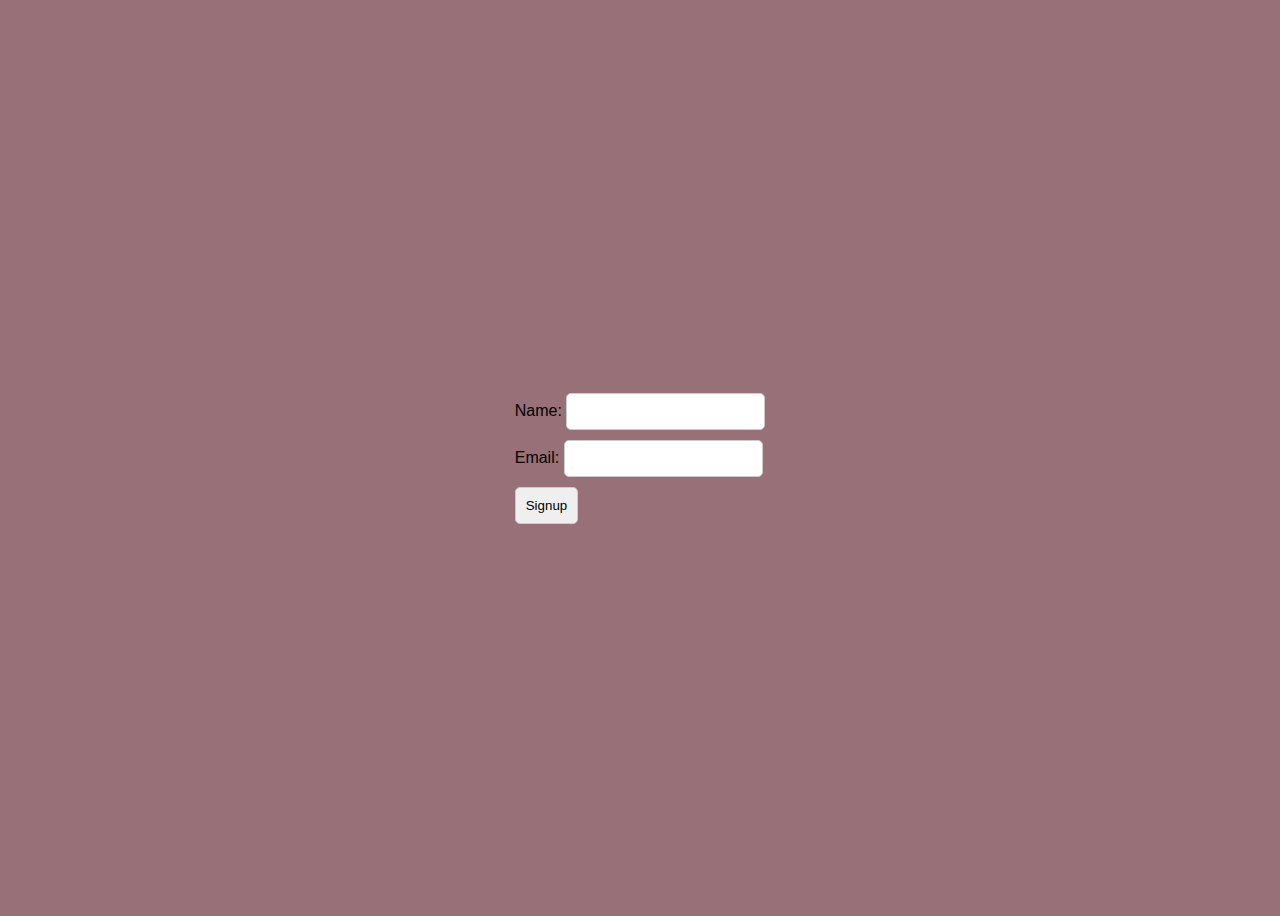
<file: index.html>
<!DOCTYPE html>
<html>
<head>
    <title>Form Page</title>
    <link rel="stylesheet" href="style.css">
</head>
<body>
    <div>
        <div class ="container">
    <form id="myForm">
        <label for="name">Name:</label>
        <input type="text" id="name" name="name" required>
        <br>

        <label for="email">Email:</label>
        <input type="email" id="email" name="email" required>
        <br>

        <input type="submit" value="Signup">
    </form>
</div >
</div>
    <script>
        // Add an event listener to the form for the "submit" event
        document.getElementById("myForm").addEventListener("submit", function(event) {
            event.preventDefault(); // Prevent the default form submission

            // Your JavaScript code for validation or other actions goes here
            // For example, you can check form input and conditionally navigate to the next page:

            const name = document.getElementById("name").value;
            const email = document.getElementById("email").value;

            if (name && email) {
                // If validation passes, navigate to the next page
                window.location.href = "nextpage.html";
            } else {
                // If validation fails, you can show an error message or take other actions
                alert("Please fill in all required fields.");
            }
        });
    </script>
    
</body>

</html>
</file>
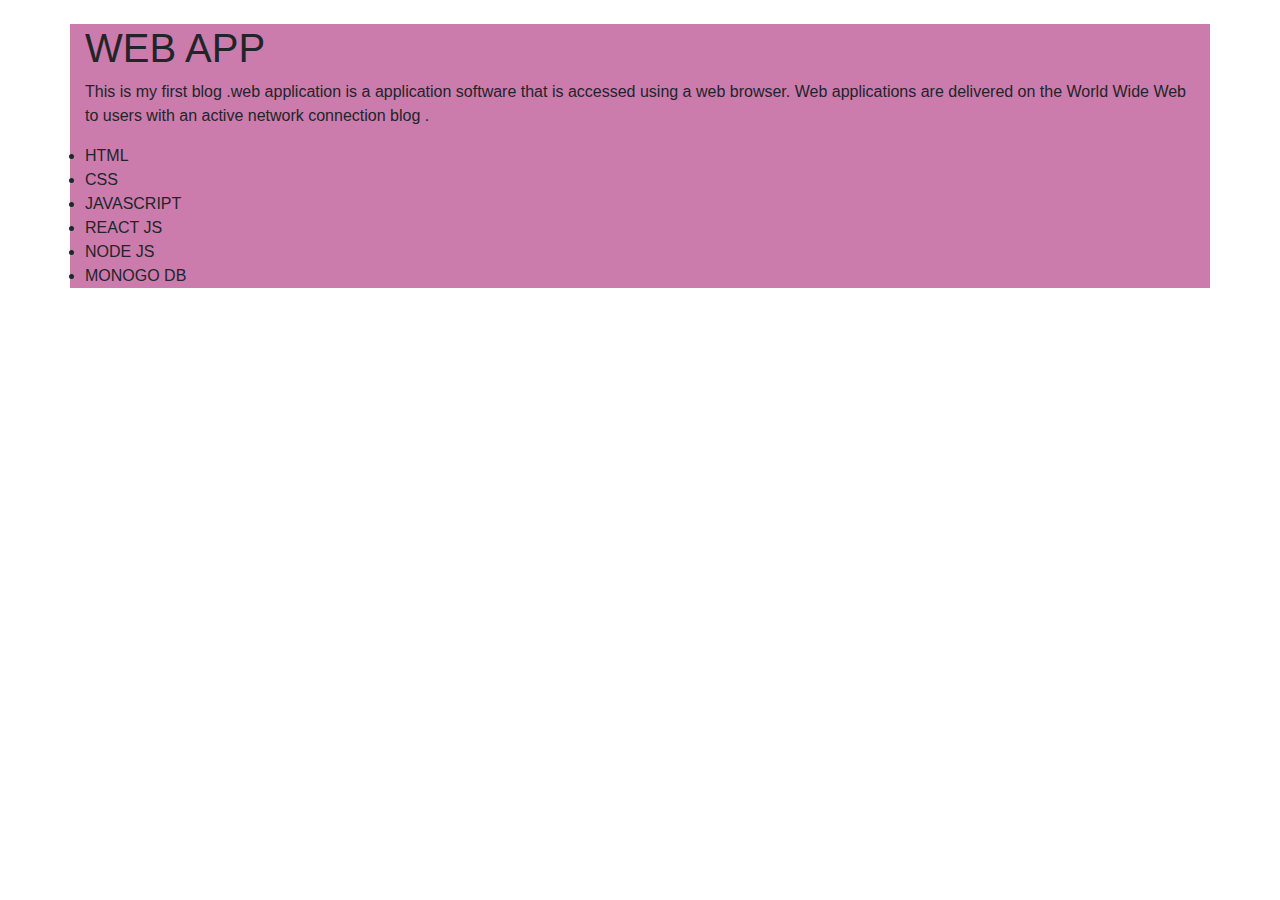
<file: about.html>
<!DOCTYPE html>
<html lang="en">
<head>
    <meta charset="UTF-8">
    <meta name="viewport" content="width=device-width, initial-scale=1.0">
    <link rel="stylesheet" href="https://stackpath.bootstrapcdn.com/bootstrap/4.5.2/css/bootstrap.min.css">
    <link rel="stylesheet" href="about.css">
    <title>WEB APP </title>
</head>
<body>
   
    <!-- Blog Post Content -->
    <div class="container mt-4" >
        
        <h1>WEB APP</h1>
        <p>This is my first blog .web application  is a application software that is accessed using a web browser. Web applications are delivered on the World Wide Web to users with an active network connection blog .
            <br>
        <li>HTML</li>
    <li>CSS</li>
<li>JAVASCRIPT</li>
<li>REACT JS</li>
<li>NODE JS</li> 
<li>MONOGO DB</li></p>
    </div>
    

    <script src="https://code.jquery.com/jquery-3.5.1.slim.min.js"></script>
    <script src="https://cdn.jsdelivr.net/npm/@popperjs/core@2.5.3/dist/umd/popper.min.js"></script>
    <script src="https://stackpath.bootstrapcdn.com/bootstrap/4.5.2/js/bootstrap.min.js"></script>
</body>
</html>
</file>
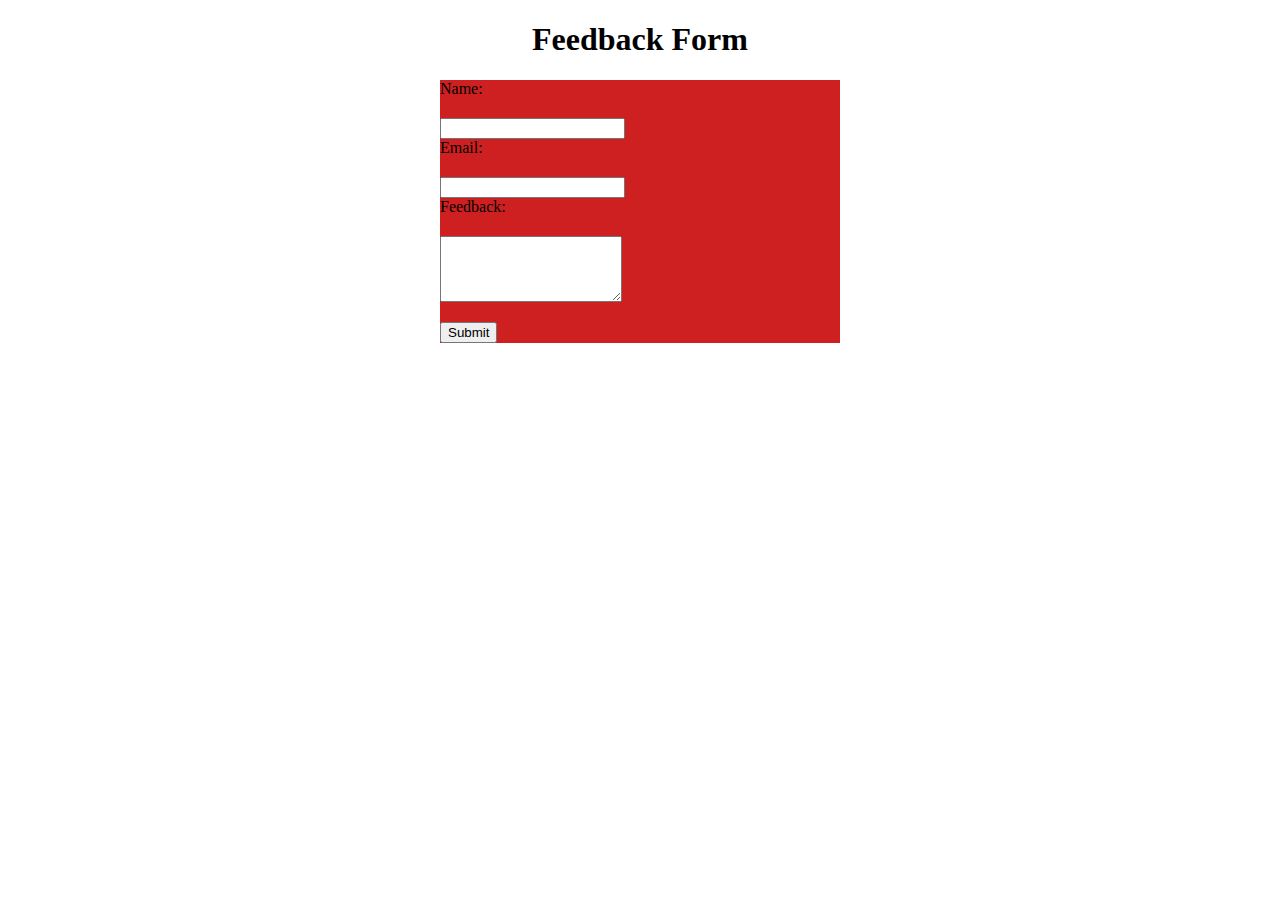
<file: feedback.html>
<!DOCTYPE html>
<html>
<head>
    <title>Feedback Form</title>
    <style>
        /* Add some basic CSS to style the form */
        form {
            max-width: 400px;
            margin: 0 auto;
            text-align: justify;
background-color: rgb(206, 32, 32);
font-size: medium;
font-style:normal;
        }
        label, textarea {
            display: block;
            margin-bottom: 20px;
        }
        h1{
            text-align: center;
        }
    </style>
</head>
<body>
    <h1>Feedback Form</h1>
    <form action="process_feedback.php" method="post">
        <label for="name">Name:</label>
        <input type="text" id="name" name="name" required>

        <label for="email">Email:</label>
        <input type="email" id="email" name="email" required>

        <label for="feedback">Feedback:</label>
        <textarea id="feedback" name="feedback" rows="4" required></textarea>

        <input type="submit" value="Submit">
    
    </form>
</body>
</html>
</file>
<file: style.css>
body {
    font-family: Arial, sans-serif;
    background-color: rgba(85, 18, 29, 0.604);
    
    
}

.container {
    display: flex;
    justify-content: center;
    align-items: center;
    height: 100vh;
}

.form-container {
    background: rgb(36, 29, 29);
    border: 1px solid rgb(27, 63, 17);
    border-radius: 5px;
    padding: 20px;
    width: 300px;
    text-align: center;

}

.form {
    display: flex;
    flex-direction: column;
}



input {
    margin: 5px 0;
    padding: 10px;
    border: 1px solid #ccc;
    border-radius: 5px;
}

button {
    justify-content: center;
    padding: 10px;
    background: #3b70a8;
    color: rgb(255, 255, 255);
    border: none;
    border-radius: 5px;
    cursor: pointer;
}

button:hover {
    background: #4d7cad;
}
</file>
<file: about.css>
.container{
    background-color:rgb(204, 123, 173);
    
}

.h1{
    font-size: 0%;
    background-color:rgb
}
.p{
background-color:rgb;
}
</file>
